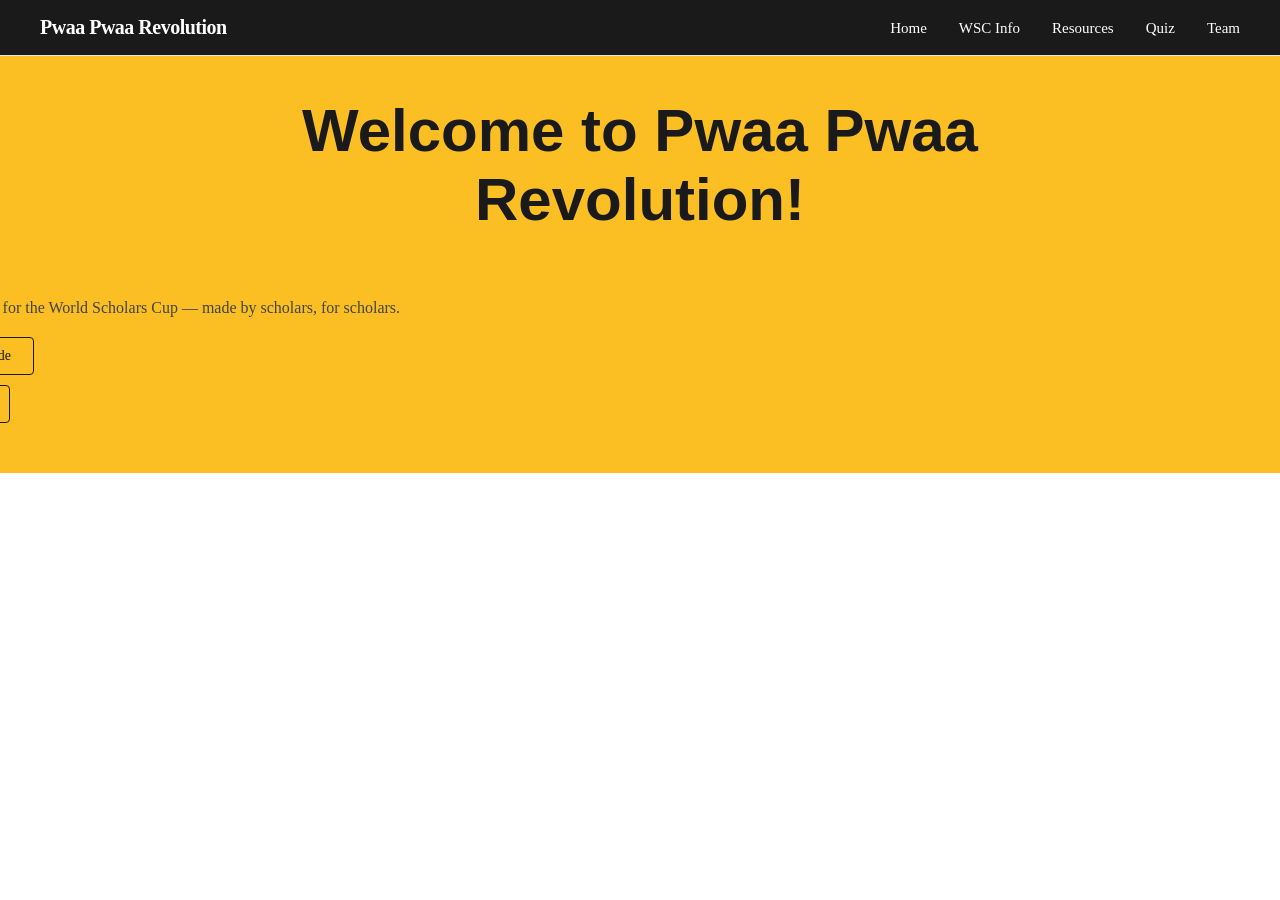
<file: PPR prototype.html>
<!DOCTYPE html>
<html lang="en">
<head>
  <meta charset="UTF-8" />
  <meta name="viewport" content="width=device-width, initial-scale=1.0" />
  <title>Pwaa Pwaa Revolution</title>
  <style>
    * { box-sizing: border-box; margin: 0; padding: 0; }
 
    body {
      font-family: Georgia, serif;
      color: #1a1a1a;
      background: #fff;
    }
 
    /* Navigation */
    nav {
      display: flex;
      align-items: center;
      justify-content: space-between;
      padding: 16px 40px;
      border-bottom: 1px solid #e5e5e5;
      background: #1a1a1a;
    }
 
    .logo {
      font-size: 20px;
      font-weight: bold;
      letter-spacing: -0.5px;
      color: #fff;
    }
 
    .nav-links {
      display: flex;
      gap: 32px;
      list-style: none;
    }
 
    .nav-links a {
      text-decoration: none;
      color: #fff;
      font-size: 15px;
    }
 
    .nav-links a:hover {
      color: #000;
    }
 
    /* Tab sections */
    .tab-section {
      display: none;
      padding: 60px 40px;
      max-width: 860px;
      margin: 0 auto;
    }
 
    .tab-section.active {
      display: block;
    }
 
    h1 {
     font-size: 60px;
     text-align: center;
     font-family: 'Arial', sans-serif;
    }
    h2 { font-size: 24px; margin-bottom: 12px; }
    p  { font-size: 16px; line-height: 1.7; color: #444; margin-bottom: 16px; }
 
    .btn {
      display: block;
      margin-bottom: 10px;
      width: fit-content;    
      padding: 10px 22px;
      border: 1px solid #1a1a1a;
      text-decoration: none;
      color: #1a1a1a;
      font-size: 14px;
      border-radius: 4px;
      margin-top: 8px;
    }
 
    .btn:hover {
      background: #1a1a1a;
      color: #fff;
    }
  </style>
</head>
<body>
 
  <nav>
    <div class="logo">Pwaa Pwaa Revolution</div>
    <ul class="nav-links">
      <li><a href="#" onclick="showTab('home')">Home</a></li>
      <li><a href="#" onclick="showTab('wsc-info')">WSC Info</a></li>
      <li><a href="#" onclick="showTab('resources')">Resources</a></li>
      <li><a href="#" onclick="showTab('quiz')">Quiz</a></li>
      <li><a href="#" onclick="showTab('team')">Team</a></li>
    </ul>
  </nav>
 
  <!-- HOME -->
   <section id="home" class="tab-section active">
   <div style="background: #FBBF24; padding: 40px 400px; margin: -60px -400px 40px -400px;">
     <h1>Welcome to Pwaa Pwaa Revolution!</h1>
    </div>
   <div style="background: #FBBF24; padding: 20px 40px 40px; margin: -40px -400px 0 -400px;">
    <p>Your go-to guide for the World Scholars Cup — made by scholars, for scholars.</p>
    <a href="#" class="btn" onclick="showTab('resources')">Browse the guide</a>
    <a href="#" class="btn" onclick="showTab('quiz')" style="margin-left: 10px;">Take a quiz</a>
   </div>
  </section>
 
  <!-- WSC INFO -->
  <section id="wsc-info" class="tab-section">
    <h1>What is the World Scholars Cup?</h1>
    <p>Add your overview of WSC here — the rounds, the themes, how it works, etc.</p>
  </section>
 
  <!-- RESOURCES -->
  <section id="resources" class="tab-section">
    <h1>Resources</h1>
    <p>Browse the guide by chapter:</p>
    <a href="https://docs.google.com/document/d/1yiC9ZRQ7OF8KwtBPLIF25DovP2zhUZbTMJbI1y5Sep0/edit?tab=t.0" class="btn" target="_blank"> We're All in This to Get There </a>
    <a href="https://docs.google.com/document/d/11OlFwajpSApiK3jS94M_dt9fW6CPipHBDvF5aPU6-jY/edit?tab=t.0" class="btn" target="_blank"> Monkey See, Monkey Prototype </a>
    <a href="https://docs.google.com/document/d/1JblW24PlgkkWIcRYhSQKMOckE_2WBqpSFVyPpqosg8E/edit?tab=t.0" class="btn" target="_blank"> Where the Sidewalk Starts </a>
    <a href="https://docs.google.com/document/d/1s0Ls0RDKxO8PDI7Zk9NWNoE4TVLZZ5DozlfEALur5h4/edit?tab=t.0" class="btn" target="_blank"> Progress, not Regress</a>
    <a href="https://flightradar24.com" class="btn" target="_blank"> More to do That can Ever be Listed (access needs updating) </a>
    <a href="https://docs.google.com/document/d/1vadyihn1lBOt5ryVrfef0ucnveOve-mPPZK31iOnpXI/edit?usp=sharing" class="btn" target="_blank"> There's a draft in here </a>
    <a href="https://www.youtube.com/watch?v=dQw4w9WgXcQ" class="btn" target="_blank"> The end is nearish (Chapter not availible on website yet, but you can access it through our Discord!)    </a>
   </section>
 
  <!-- QUIZ -->
  <section id="quiz" class="tab-section">
    <h1>Quiz</h1>
    <p> This is a collection of all our quizzes, more wil be released soon! </p>
    <a href="https://docs.google.com/forms/d/e/1FAIpQLSdasLN6aNLi0fl-PPZIEUCIeo2LEwNOuthU4tKKtHs3YpKXQA/viewform" class="btn" target="_blank"> Progress, not Regress </a>
  </section>
 
  <!-- TEAM -->
  <section id="team" class="tab-section">
    <h1>The Team</h1>
    <p>Introduce yourself and anyone else behind this project.</p>
  </section>
 
  <script>
    function showTab(id) {
      document.querySelectorAll('.tab-section').forEach(s => s.classList.remove('active'));
      document.getElementById(id).classList.add('active');
    }
  </script>
 
</body>
</html>
</file>
